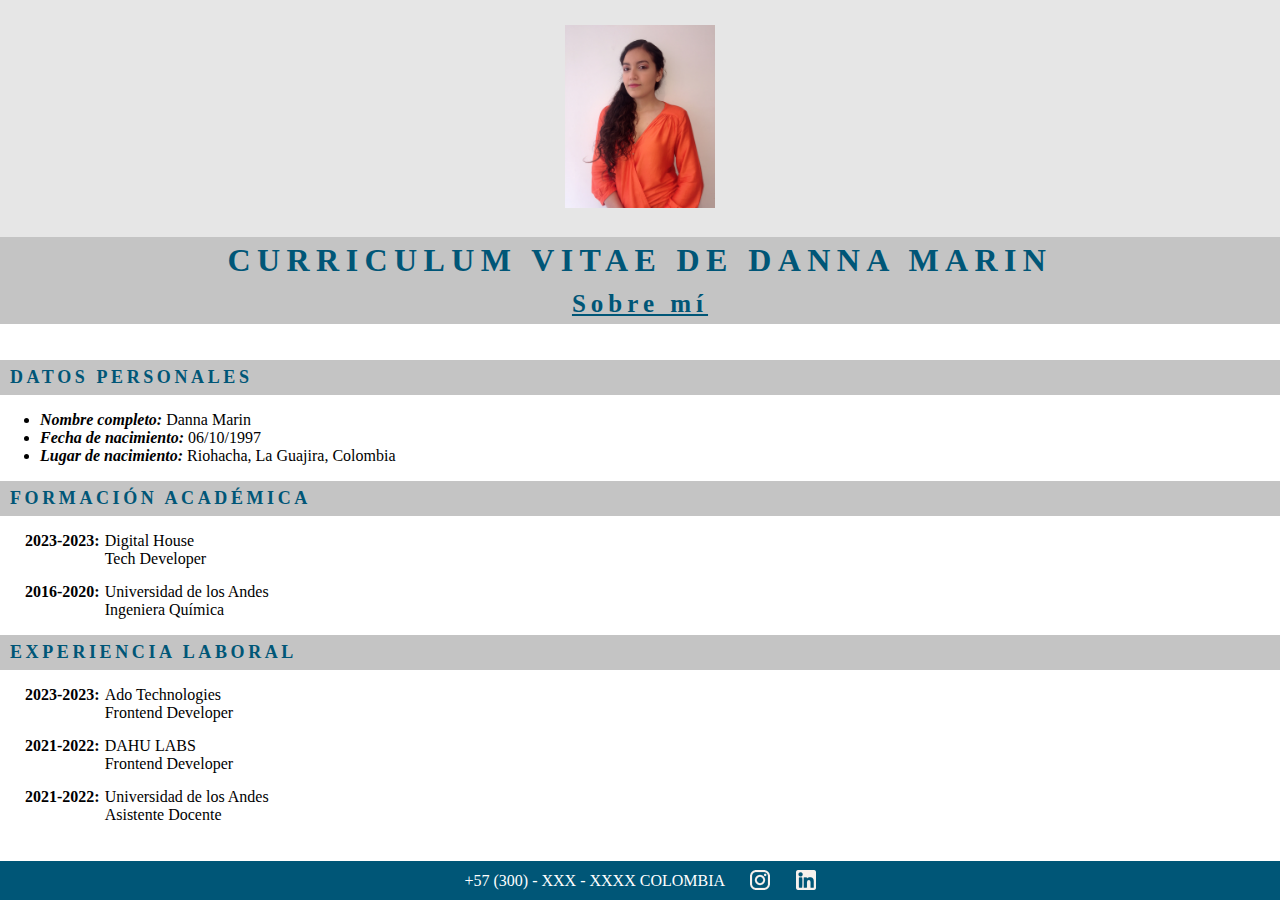
<file: index.html>
<!DOCTYPE html>
<html lang="en">
<head>
    <meta charset="UTF-8">
    <meta http-equiv="X-UA-Compatible" content="IE=edge">
    <meta name="viewport" content="width=device-width, initial-scale=1.0">
    <link rel="stylesheet" href="./style/styles.css">
    <title>CV HTML</title>
</head>
<body>
    <header>
        <div class="img-container">
            <img width="150px" src="./img/picture.jpeg" alt="profile-picture">
        </div>
        <div>
            <h1>CURRICULUM VITAE DE DANNA MARIN</h1>
            <a href="./views/aboutme.html">
                <h2>Sobre mí</h2>
            </a>
        </div>
    </header>
    <main>
        <section id="personal-data">
                <h2>DATOS PERSONALES</h2>
                <ul>
                    <li><span>Nombre completo:</span> Danna Marin</li>
                    <li><span>Fecha de nacimiento:</span> 06/10/1997</li>
                    <li><span>Lugar de nacimiento:</span> Riohacha, La Guajira, Colombia</li>
                </ul>
        </section>
        <section>
                <h2>FORMACIÓN ACADÉMICA</h2>
                <ul type="none">
                    <li>
                        <span>2023-2023:</span> 
                        <span>
                            <div>Digital House</div>
                            <div>Tech Developer</div>
                        </span>
                    </li>
                    <li>
                        <span>2016-2020:</span> 
                        <span>
                            <div>Universidad de los Andes</div>
                            <div>Ingeniera Química</div>
                        </span>
                    </li>
                </ul>
        </section>
        <section>
                <h2>EXPERIENCIA LABORAL</h2>
                <ul type="none">
                    <li>
                        <span>2023-2023:</span> 
                        <span>
                            <div>Ado Technologies</div>
                            <div>Frontend Developer</div>
                        </span>
                    </li>
                    <li>
                        <span>2021-2022:</span> 
                        <span>
                            <div>DAHU LABS</div>
                            <div>Frontend Developer</div>
                        </span>
                    </li>
                    <li>
                        <span>2021-2022:</span> 
                        <span>
                            <div>Universidad de los Andes</div>
                            <div>Asistente Docente</div>
                        </span>
                    </li>
                </ul>
        </section>
    </main>
    <footer>
        +57 (300) - XXX - XXXX COLOMBIA
        <a href="https://www.instagram.com/danna.marin10/" target="_blank">
            <img src="./img/ico_instagram.png" alt="instagram">
        </a>
        <a href="https://www.linkedin.com/in/danna-marin-mena-aa16311b6/" target="_blank">
            <img src="./img/ico_linkedin.png" alt="linkedin">
        </a>
    </footer>
</body>
</html>
</file>
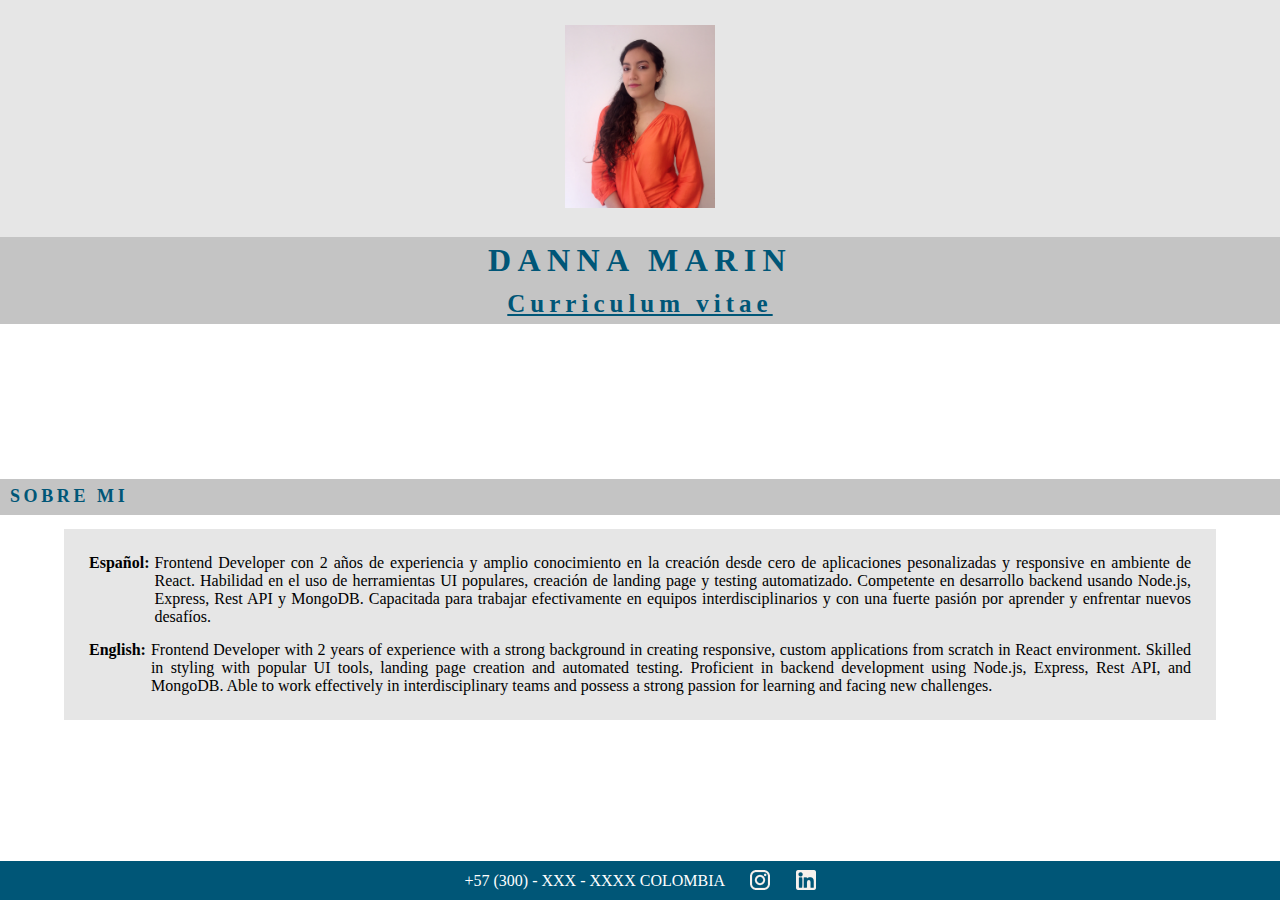
<file: views/aboutme.html>
<!DOCTYPE html>
<html lang="en">
  <head>
    <meta charset="UTF-8" />
    <meta http-equiv="X-UA-Compatible" content="IE=edge" />
    <meta name="viewport" content="width=device-width, initial-scale=1.0" />
    <link rel="stylesheet" href="../style/styles.css" />
    <title>CV HTML</title>
  </head>
  <body>
    <header>
      <div class="img-container">
        <img width="150px" src="../img/picture.jpeg" alt="profile-picture" />
      </div>
      <div>
        <h1>DANNA MARIN</h1>
        <a href="../index.html">
          <h2>Curriculum vitae</h2>
        </a>
      </div>
    </header>
    <main>
      <section id="about-me">
        <h2>SOBRE MI</h2>
        <ul>
          <li>
            <span>Español:</span>
            <p>
              Frontend Developer con 2 años de experiencia y amplio
              conocimiento en la creación desde cero de aplicaciones pesonalizadas y
              responsive en ambiente de React. Habilidad en el uso de
              herramientas UI populares, creación de landing page y testing
              automatizado. Competente en desarrollo backend usando Node.js,
              Express, Rest API y MongoDB. Capacitada para trabajar
              efectivamente en equipos interdisciplinarios y con una fuerte
              pasión por aprender y enfrentar nuevos desafíos.
            </p>
          </li>
          <li>
            <span>English:</span>
            <p>
              Frontend Developer with 2 years of experience with a strong
              background in creating responsive, custom applications from
              scratch in React environment. Skilled in styling with popular UI
              tools, landing page creation and automated testing. Proficient in
              backend development using Node.js, Express, Rest API, and MongoDB.
              Able to work effectively in interdisciplinary teams and possess a
              strong passion for learning and facing new challenges.
            </p>
          </li>
        </ul>
      </section>
    </main>
    <footer>
      +57 (300) - XXX - XXXX COLOMBIA
      <a href="https://www.instagram.com/danna.marin10/" target="_blank">
        <img src="../img/ico_instagram.png" alt="instagram" />
      </a>
      <a
        href="https://www.linkedin.com/in/danna-marin-mena-aa16311b6/"
        target="_blank"
      >
        <img src="../img/ico_linkedin.png" alt="linkedin" />
      </a>
    </footer>
  </body>
</html>
</file>
<file: style/styles.css>
/* colors */
:root {
    --header-gray: #E6E6E6;
    --font-blue: #005677;
    --font-white: white;
    --titles-bgcolor: #C4C4C4;
}

/* body */
body {
    font-family: 'Times New Roman', Times, serif;
    padding: 0;
    margin: 0;
    min-height: 100vh;
    display: flex;
    flex-direction: column;
    justify-content: space-between;
}

/* header */
header {
    background-color: var(--header-gray);
    display: flex;
    flex-direction: column;
    justify-content: flex-end;
}

header div.img-container {
    padding: 25px;
    text-align: center;
}

header h1, header h2 {
    margin: 0
}

header h2 {
    font-size: 25px;
    text-align: center;
}

header a {
    color: var(--font-blue);
}

/* main */
ul li span:first-child {
    font-weight: bold;
}

section#personal-data ul li span:first-child {
    font-style: italic;
}

section:not(#personal-data) ul li {
    display: flex;
    gap: 5px;
}

section:not(#personal-data) ul {
    padding-left: 25px;
    display: flex;
    flex-direction: column;
    gap: 15px;
}

section#about-me p {
    margin: 0
}

section#about-me ul {
    background-color: var(--header-gray);
    margin: 0 5% 0 5%;
    text-align: justify;
    padding: 25px;
}

/* footer */
footer {
    background-color: var(--font-blue);
    color: var(--font-white);
    padding: 9px; 
    display: flex;
    justify-content: center;
    align-items: center;
    gap: 2%;
    line-height: 84.69%;
    text-align: center;
}

/* general elements */
h1, h2 {
    color: var(--font-blue);
    background-color: var(--titles-bgcolor);
    padding: 10px;
    line-height: 84.69%;
    font-weight: 700;
    letter-spacing: 0.4ch;
}

h1 {
    text-align: center;
}

h2 {
    font-size: 18px;
}


a {
    color: var(--font-white);
}
</file>
